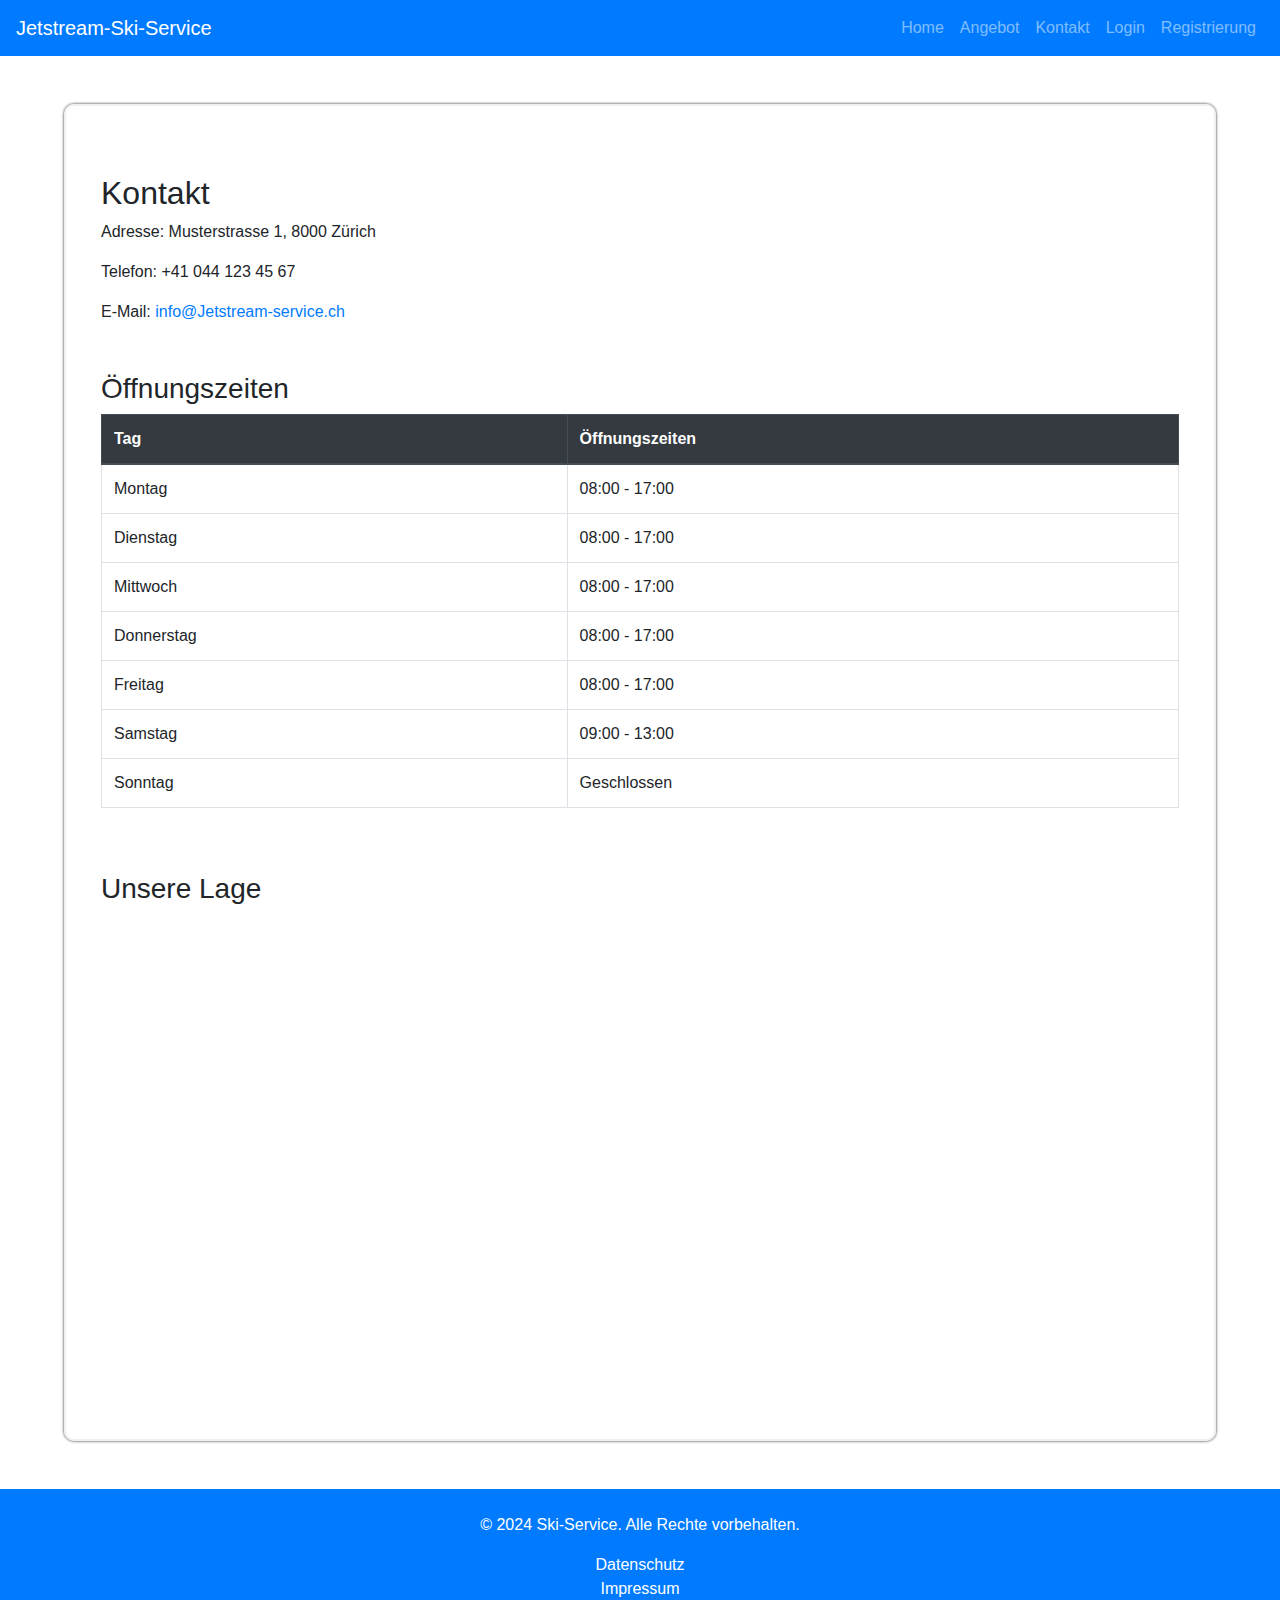
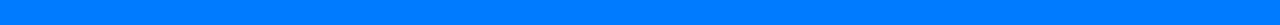
<file: html/contact.html>
<!DOCTYPE html>
<html lang="de">
<head>
    <meta charset="UTF-8">
    <meta name="viewport" content="width=device-width, initial-scale=1.0">
    <title>Kontakt - Ski-Service</title>
    <!-- Bootstrap CSS für grundlegende Styling-Elemente -->
    <link rel="stylesheet" href="https://stackpath.bootstrapcdn.com/bootstrap/4.5.2/css/bootstrap.min.css">
    <!-- Anpassungen und Styles für das Projekt -->
    <link rel="stylesheet" href="/css/reset.css">
    <link rel="stylesheet" href="/css/style.css">
    <link rel="stylesheet" href="/css/contact.css">
</head>
<body>

<!-- Vollbild-Loader wird angezeigt, bis die Seite vollständig geladen ist -->
<div class="loader"></div>

<!-- Loader-JavaScript -->
<script src="/js/loader.js"></script>

<!-- Navigation -->
<nav class="navbar navbar-expand-lg navbar-dark bg-primary">
    <a class="navbar-brand" href="index.html">Jetstream-Ski-Service</a>
    <button class="navbar-toggler" type="button" data-toggle="collapse" data-target="#navbarNav">
        <span class="navbar-toggler-icon"></span>
    </button>
    <div class="collapse navbar-collapse" id="navbarNav">
        <ul class="navbar-nav ml-auto">
            <!-- Navigationselemente -->
            <li class="nav-item"><a class="nav-link" href="index.html">Home</a></li>
            <li class="nav-item"><a class="nav-link" href="services.html">Angebot</a></li>
            <li class="nav-item"><a class="nav-link" href="contact.html">Kontakt</a></li>
            <li class="nav-item"><a class="nav-link" href="registration.html">Login</a></li>
        </ul>
    </div>
</nav>

<main class="container my-5 background">
    <!-- Hauptbereich -->
    <fieldset>
            <!-- Kontaktinformationen -->
            <section class="container my-5">
                <h2>Kontakt</h2>
                <p>Adresse: Musterstrasse 1, 8000 Zürich</p>
                <p>Telefon: +41 044 123 45 67</p>
                <p>E-Mail: <a href="mailto:info@Jetstream-service.ch" class="text-primary">info@Jetstream-service.ch</a></p>
            </section>

            <!-- Öffnungszeiten -->
            <section class="container my-5">
                <h3>Öffnungszeiten</h3>
                <div class="table-responsive">
                    <!-- Tabelle für Öffnungszeiten -->
                    <table class="table table-bordered table-hover">
                        <thead class="thead-dark">
                            <tr>
                                <th>Tag</th>
                                <th>Öffnungszeiten</th>
                            </tr>
                        </thead>
                        <tbody>
                            <tr>
                                <td>Montag</td>
                                <td>08:00 - 17:00</td>
                            </tr>
                            <tr>
                                <td>Dienstag</td>
                                <td>08:00 - 17:00</td>
                            </tr>
                            <tr>
                                <td>Mittwoch</td>
                                <td>08:00 - 17:00</td>
                            </tr>
                            <tr>
                                <td>Donnerstag</td>
                                <td>08:00 - 17:00</td>
                            </tr>
                            <tr>
                                <td>Freitag</td>
                                <td>08:00 - 17:00</td>
                            </tr>
                            <tr>
                                <td>Samstag</td>
                                <td>09:00 - 13:00</td>
                            </tr>
                            <tr>
                                <td>Sonntag</td>
                                <td>Geschlossen</td>
                            </tr>
                        </tbody>
                    </table>
                </div>
            </section>

            <!-- Google Maps-Integration -->
            <section class="container my-5">
                <h3>Unsere Lage</h3>
                <iframe 
                    src="https://www.google.com/maps/embed?pb=!1m18!1m12!1m3!1d2746.607309657232!2d11.337214375658979!3d46.49608766400221!2m3!1f0!2f0!3f0!3m2!1i1024!2i768!4f13.1!3m3!1m2!1s0x47829f00603817fb%3A0xbd2312a5dd474444!2sShrek%20sanctuary🙏!5e0!3m2!1sen!2sch!4v1732178144286!5m2!1sen!2sch" 
                    width="100%" 
                    height="450" 
                    style="border:0;" 
                    allowfullscreen="" 
                    loading="lazy" 
                    referrerpolicy="no-referrer-when-downgrade">
                </iframe>
            </section>
    </fieldset>
</main>

<!-- Footer -->
<footer class="bg-primary text-white text-center py-4 mt-auto">
    <div class="container">
        <p>&copy; 2024 Ski-Service. Alle Rechte vorbehalten.</p>
        <ul class="list-unstyled mb-0">
            <li><a href="datenschutz.html" class="text-white">Datenschutz</a></li>
            <li><a href="impressum.html" class="text-white">Impressum</a></li>
        </ul>
    </div>
</footer>

<!-- JavaScript-Bibliotheken -->
<script src="/js/navigation.js"></script>
<script src="https://code.jquery.com/jquery-3.5.1.min.js"></script>
<script src="https://cdn.jsdelivr.net/npm/bootstrap@4.5.2/dist/js/bootstrap.bundle.min.js"></script>
</body>
</html>
</file>
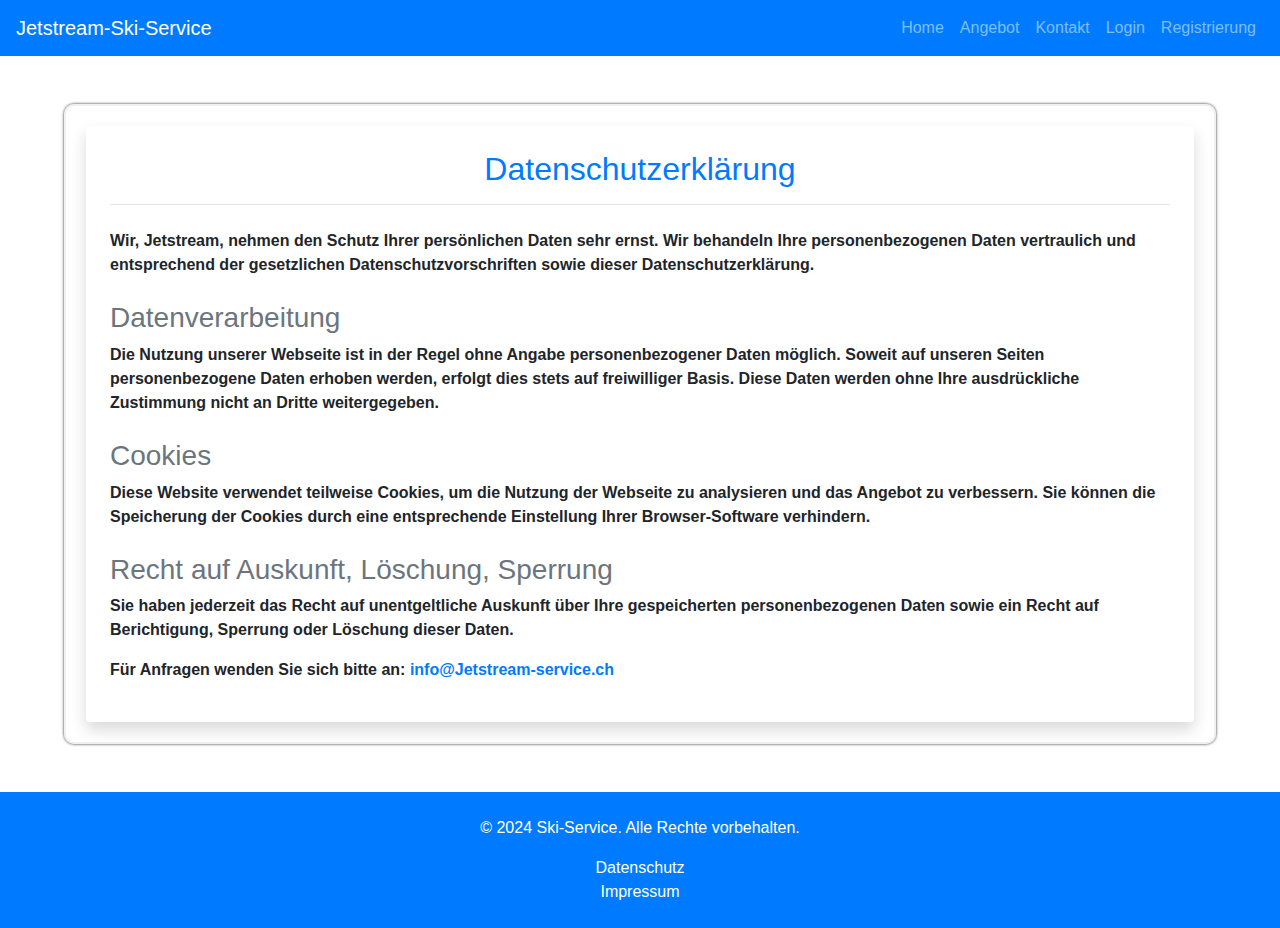
<file: html/datenschutz.html>
<!DOCTYPE html>
<html lang="de">
<head>
    <meta charset="UTF-8">
    <meta name="viewport" content="width=device-width, initial-scale=1.0">
    <title>Datenschutz - Ski-Service</title>
    <!-- Bootstrap CSS für grundlegendes Styling -->
    <link rel="stylesheet" href="https://stackpath.bootstrapcdn.com/bootstrap/4.5.2/css/bootstrap.min.css">
    <!-- Projekt-spezifische CSS-Dateien -->
    <link rel="stylesheet" href="/css/reset.css">
    <link rel="stylesheet" href="/css/style.css">
    <link rel="stylesheet" href="/css/datenschutz.css">
</head>
<body>

<!-- Vollbild-Loader wird angezeigt, bis die Seite vollständig geladen ist -->
<div class="loader"></div>

<!-- Loader-JavaScript -->
<script src="/js/loader.js"></script>

<!-- Navigation -->
<nav class="navbar navbar-expand-lg navbar-dark bg-primary">
    <a class="navbar-brand" href="index.html">Jetstream-Ski-Service</a>
    <button class="navbar-toggler" type="button" data-toggle="collapse" data-target="#navbarNav">
        <span class="navbar-toggler-icon"></span>
    </button>
    <div class="collapse navbar-collapse" id="navbarNav">
        <ul class="navbar-nav ml-auto">
            <!-- Navigationselemente -->
            <li class="nav-item"><a class="nav-link" href="index.html">Home</a></li>
            <li class="nav-item"><a class="nav-link" href="services.html">Angebot</a></li>
            <li class="nav-item"><a class="nav-link" href="contact.html">Kontakt</a></li>
            <li class="nav-item"><a class="nav-link" href="registration.html">Login</a></li>
        </ul>
    </div>
</nav>

<main class="container my-5 background">
    <fieldset>
        <!-- Hauptinhalt -->
            <section class="p-4 rounded shadow">
                <!-- Titel der Datenschutzerklärung -->
                <h2 class="text-center text-primary">Datenschutzerklärung</h2>
                <hr class="mb-4">
                
                <!-- Einleitung zur Datenschutzerklärung -->
                <p>
                    <b>
                    Wir, Jetstream, nehmen den Schutz Ihrer persönlichen Daten sehr ernst. Wir behandeln Ihre 
                    personenbezogenen Daten vertraulich und entsprechend der gesetzlichen Datenschutzvorschriften 
                    sowie dieser Datenschutzerklärung.
                    </b>
                </p>
                
                <!-- Abschnitt über die Datenverarbeitung -->
                <h3 class="text-secondary mt-4">Datenverarbeitung</h3>
                <p>
                    <b>
                    Die Nutzung unserer Webseite ist in der Regel ohne Angabe personenbezogener Daten möglich. 
                    Soweit auf unseren Seiten personenbezogene Daten erhoben werden, erfolgt dies stets auf 
                    freiwilliger Basis. Diese Daten werden ohne Ihre ausdrückliche Zustimmung nicht an Dritte 
                    weitergegeben.
                    </b>
                </p>
                
                <!-- Abschnitt über Cookies -->
                <h3 class="text-secondary mt-4">Cookies</h3>
                <p>
                    <b>
                    Diese Website verwendet teilweise Cookies, um die Nutzung der Webseite zu analysieren und das 
                    Angebot zu verbessern. Sie können die Speicherung der Cookies durch eine entsprechende 
                    Einstellung Ihrer Browser-Software verhindern.
                    </b>
                </p>
                
                <!-- Rechte des Nutzers -->
                <h3 class="text-secondary mt-4">Recht auf Auskunft, Löschung, Sperrung</h3>
                <p>
                    <b>
                    Sie haben jederzeit das Recht auf unentgeltliche Auskunft über Ihre gespeicherten 
                    personenbezogenen Daten sowie ein Recht auf Berichtigung, Sperrung oder Löschung dieser Daten.
                    </b>
                </p>
                
                <!-- Kontaktinformationen -->
                <p>
                    <b>
                    Für Anfragen wenden Sie sich bitte an: <a href="mailto:info@Jetstream-service.ch" class="text-primary">info@Jetstream-service.ch</a>
                    </b>
                </p>
            </section>
    </fieldset>
</main>

<!-- Footer -->
<footer class="bg-primary text-white text-center py-4 mt-auto">
    <div class="container">
        <!-- Fußzeilen-Links -->
        <p>&copy; 2024 Ski-Service. Alle Rechte vorbehalten.</p>
        <ul class="list-unstyled mb-0">
            <li><a href="datenschutz.html" class="text-white">Datenschutz</a></li>
            <li><a href="impressum.html" class="text-white">Impressum</a></li>
        </ul>
    </div>
</footer>

<!-- JavaScript-Bibliotheken -->
<script src="/js/navigation.js"></script>
<script src="https://code.jquery.com/jquery-3.5.1.min.js"></script>
<script src="https://cdn.jsdelivr.net/npm/bootstrap@4.5.2/dist/js/bootstrap.bundle.min.js"></script>
</body>
</html>
</file>
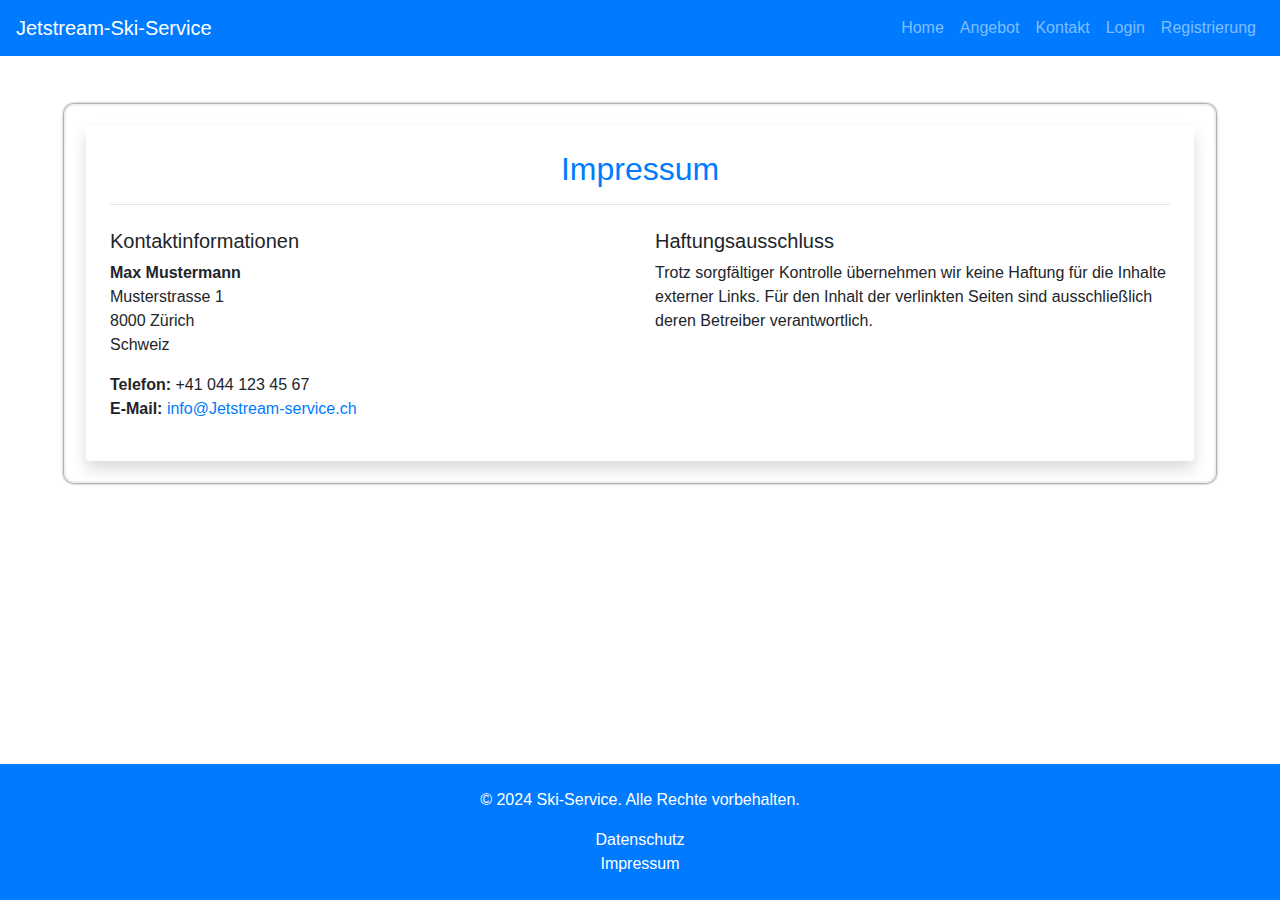
<file: html/impressum.html>
<!DOCTYPE html>
<html lang="de">
<head>
    <meta charset="UTF-8">
    <meta name="viewport" content="width=device-width, initial-scale=1.0">
    <title>Impressum - Ski-Service</title>
    <!-- Bootstrap CSS für grundlegendes Styling -->
    <link rel="stylesheet" href="https://stackpath.bootstrapcdn.com/bootstrap/4.5.2/css/bootstrap.min.css">
    <!-- Projekt-spezifische CSS-Dateien -->
    <link rel="stylesheet" href="/css/reset.css">
    <link rel="stylesheet" href="/css/style.css">
    <link rel="stylesheet" href="/css/impressum.css">
</head>
<body>

<!-- Vollbild-Loader wird angezeigt, bis die Seite vollständig geladen ist -->
<div class="loader"></div>

<!-- Loader-JavaScript -->
<script src="/js/loader.js"></script>

<!-- Navigation -->
<nav class="navbar navbar-expand-lg navbar-dark bg-primary">
    <a class="navbar-brand" href="index.html">Jetstream-Ski-Service</a>
    <button class="navbar-toggler" type="button" data-toggle="collapse" data-target="#navbarNav">
        <span class="navbar-toggler-icon"></span>
    </button>
    <div class="collapse navbar-collapse" id="navbarNav">
        <ul class="navbar-nav ml-auto">
            <!-- Navigationselemente -->
            <li class="nav-item"><a class="nav-link" href="index.html">Home</a></li>
            <li class="nav-item"><a class="nav-link" href="services.html">Angebot</a></li>
            <li class="nav-item"><a class="nav-link" href="contact.html">Kontakt</a></li>
            <li class="nav-item"><a class="nav-link" href="registration.html">Login</a></li>
        </ul>
    </div>
</nav>

<main class="container my-5 background">
    <fieldset>
        <!-- Hauptinhalt -->
            <section class="p-4 rounded shadow">
                <!-- Titel für das Impressum -->
                <h2 class="text-center text-primary">Impressum</h2>
                <hr class="mb-4">
                <div class="row">
                    <!-- Linke Spalte: Kontaktinformationen -->
                    <div class="col-md-6">
                        <h5>Kontaktinformationen</h5>
                        <p>
                            <b>Max Mustermann</b><br>
                            Musterstrasse 1<br>
                            8000 Zürich<br>
                            Schweiz
                        </p>
                        <p>
                            <b>Telefon:</b> +41 044 123 45 67<br>
                            <b>E-Mail:</b> <a href="mailto:info@Jetstream-service.ch" class="text-primary">info@Jetstream-service.ch</a>
                        </p>
                    </div>
                    <!-- Rechte Spalte: Haftungsausschluss -->
                    <div class="col-md-6">
                        <h5>Haftungsausschluss</h5>
                        <p>
                            Trotz sorgfältiger Kontrolle übernehmen wir keine Haftung für die Inhalte externer Links.
                            Für den Inhalt der verlinkten Seiten sind ausschließlich deren Betreiber verantwortlich.
                        </p>
                    </div>
                </div>
            </section>
    </fieldset>
</main>

<!-- Footer -->
<footer class="bg-primary text-white text-center py-4 mt-auto">
    <div class="container">
        <!-- Fußzeilen-Links -->
        <p>&copy; 2024 Ski-Service. Alle Rechte vorbehalten.</p>
        <ul class="list-unstyled mb-0">
            <li><a href="datenschutz.html" class="text-white">Datenschutz</a></li>
            <li><a href="impressum.html" class="text-white">Impressum</a></li>
        </ul>
    </div>
</footer>

<!-- JavaScript-Bibliotheken -->
<script src="/js/navigation.js"></script>
<script src="https://code.jquery.com/jquery-3.5.1.min.js"></script>
<script src="https://cdn.jsdelivr.net/npm/bootstrap@4.5.2/dist/js/bootstrap.bundle.min.js"></script>
</body>
</html>
</file>
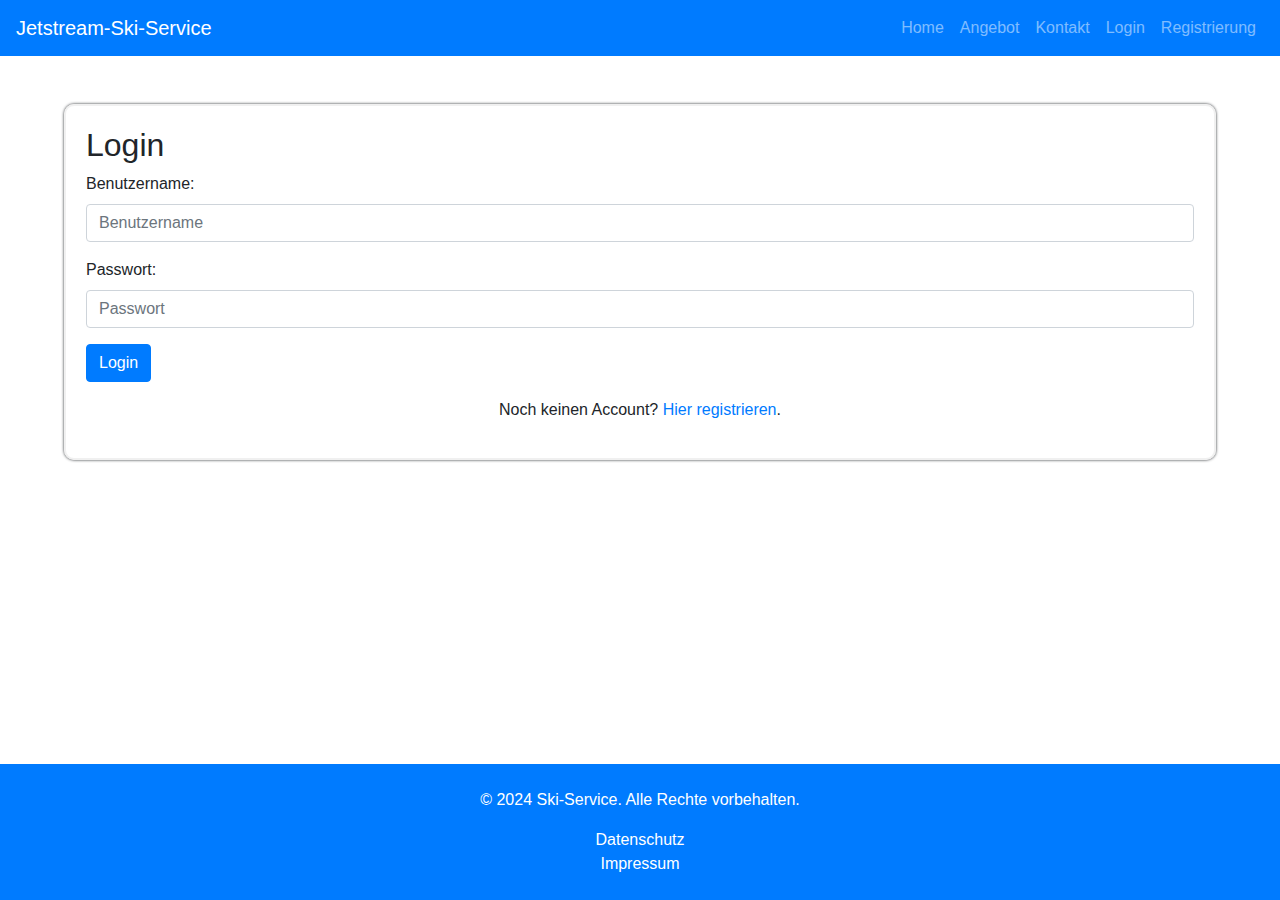
<file: html/login.html>
<!DOCTYPE html>
<html lang="en">
<head>
    <meta charset="UTF-8">
    <meta name="viewport" content="width=device-width, initial-scale=1.0">
    <title>Login - Ski-Service</title>
    <!-- Bootstrap CSS für grundlegendes Styling -->
    <link rel="stylesheet" href="https://stackpath.bootstrapcdn.com/bootstrap/4.5.2/css/bootstrap.min.css">
    <!-- Projekt-spezifische CSS-Dateien -->
    <link rel="stylesheet" href="/css/reset.css">
    <link rel="stylesheet" href="/css/style.css">
</head>
<body>

<!-- Vollbild-Loader wird angezeigt, bis die Seite vollständig geladen ist -->
<div class="loader"></div>

<!-- Loader-JavaScript -->
<script src="/js/loader.js"></script>

<!-- Navigation -->
<nav class="navbar navbar-expand-lg navbar-dark bg-primary">
    <a class="navbar-brand" href="index.html">Jetstream-Ski-Service</a>
    <button class="navbar-toggler" type="button" data-toggle="collapse" data-target="#navbarNav">
        <span class="navbar-toggler-icon"></span>
    </button>
    <div class="collapse navbar-collapse" id="navbarNav">
        <ul class="navbar-nav ml-auto">
            <!-- Navigationselemente -->
            <li class="nav-item"><a class="nav-link" href="index.html">Home</a></li>
            <li class="nav-item"><a class="nav-link" href="services.html">Angebot</a></li>
            <li class="nav-item"><a class="nav-link" href="contact.html">Kontakt</a></li>
            <li class="nav-item"><a class="nav-link" href="registration.html">Login</a></li>
        </ul>
    </div>
</nav>

<main class="container my-5 background">
    <fieldset>
            <section>
                <h2>Login</h2>
                <form id="loginForm">
                    <div class="form-group">
                        <label for="username">Benutzername:</label>
                        <input type="text" class="form-control" id="username" placeholder="Benutzername" required>
                    </div>
                    <div class="form-group">
                        <label for="password">Passwort:</label>
                        <input type="password" class="form-control" id="password" placeholder="Passwort" required>
                    </div>
                    <button type="submit" class="btn btn-primary">Login</button>
                </form>
                <p class="text-center mt-3">
                    Noch keinen Account? <a href="register.html">Hier registrieren</a>.
                </p>
            </section>
    </fieldset>
</main>

<!-- Footer -->
<footer class="bg-primary text-white text-center py-4 mt-auto">
    <div class="container">
        <!-- Fußzeilen-Links -->
        <p>&copy; 2024 Ski-Service. Alle Rechte vorbehalten.</p>
        <ul class="list-unstyled mb-0">
            <li><a href="datenschutz.html" class="text-white">Datenschutz</a></li>
            <li><a href="impressum.html" class="text-white">Impressum</a></li>
        </ul>
    </div>
</footer>

<!-- JavaScript-Bibliotheken -->
<script src="/js/app.js"></script>
<script src="/js/auth.js"></script>
<script src="/js/navigation.js"></script>
<script src="https://code.jquery.com/jquery-3.5.1.min.js"></script>
<script src="https://cdn.jsdelivr.net/npm/bootstrap@4.5.2/dist/js/bootstrap.bundle.min.js"></script>
</body>
</html>
</file>
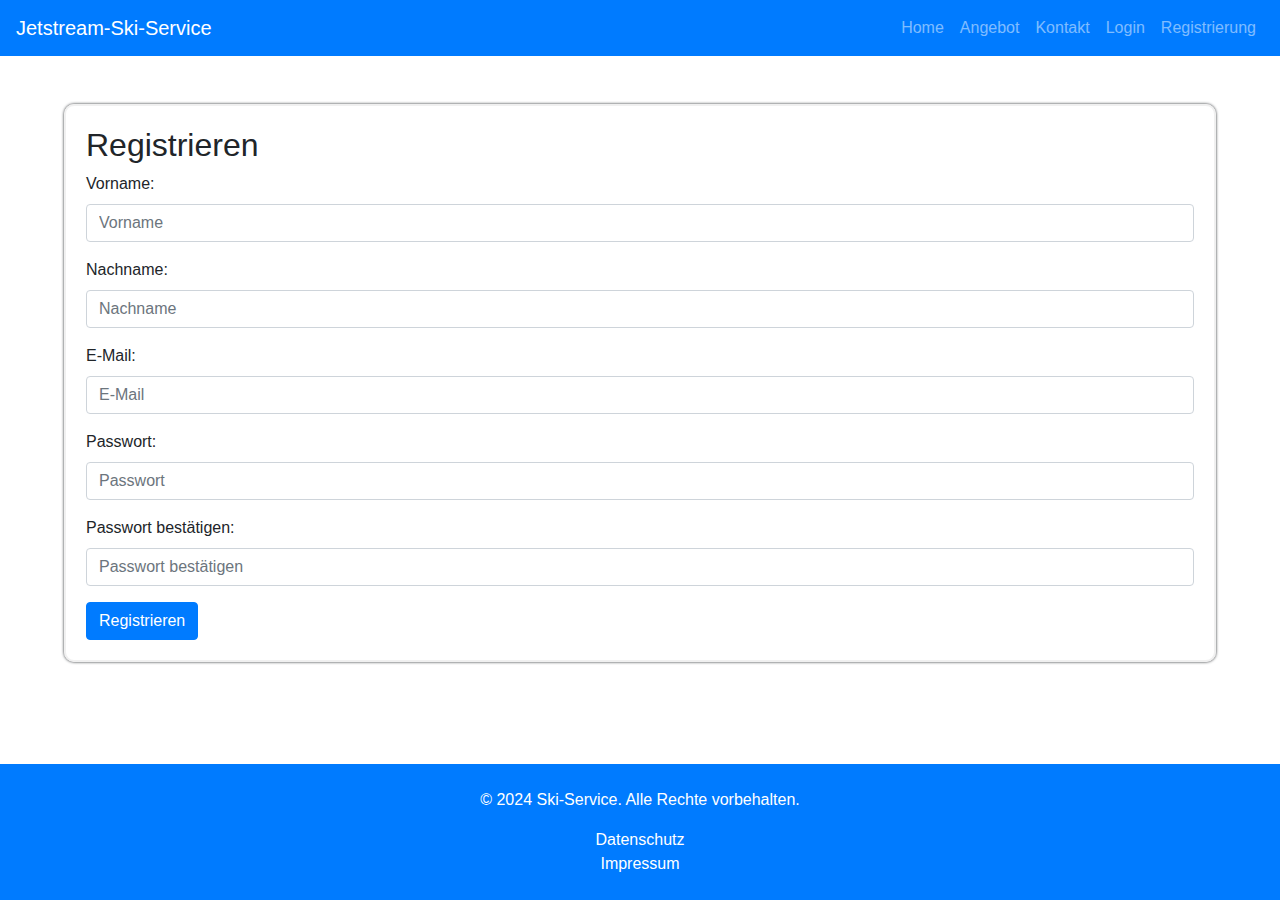
<file: html/register.html>
<!DOCTYPE html>
<html lang="en">
<head>
    <meta charset="UTF-8">
    <meta name="viewport" content="width=device-width, initial-scale=1.0">
    <title>Register - Ski-Service</title>
    <!-- Bootstrap CSS für grundlegendes Styling -->
    <link rel="stylesheet" href="https://stackpath.bootstrapcdn.com/bootstrap/4.5.2/css/bootstrap.min.css">
    <!-- Projekt-spezifische CSS-Dateien -->
    <link rel="stylesheet" href="/css/reset.css">
    <link rel="stylesheet" href="/css/style.css">
</head>
<body>

<!-- Vollbild-Loader wird angezeigt, bis die Seite vollständig geladen ist -->
<div class="loader"></div>

<!-- Loader-JavaScript -->
<script src="/js/loader.js"></script>

<!-- Navigation -->
<nav class="navbar navbar-expand-lg navbar-dark bg-primary">
    <a class="navbar-brand" href="index.html">Jetstream-Ski-Service</a>
    <button class="navbar-toggler" type="button" data-toggle="collapse" data-target="#navbarNav">
        <span class="navbar-toggler-icon"></span>
    </button>
    <div class="collapse navbar-collapse" id="navbarNav">
        <ul class="navbar-nav ml-auto">
            <!-- Navigationselemente -->
            <li class="nav-item"><a class="nav-link" href="index.html">Home</a></li>
            <li class="nav-item"><a class="nav-link" href="services.html">Angebot</a></li>
            <li class="nav-item"><a class="nav-link" href="contact.html">Kontakt</a></li>
            <li class="nav-item"><a class="nav-link" href="registration.html">Login</a></li>
        </ul>
    </div>
</nav>

<main class="container my-5 background">
    <fieldset>
        <h2>Registrieren</h2>
        <form id="registerForm">
            <div class="form-group">
                <label for="firstName">Vorname:</label>
                <input type="text" class="form-control" id="firstName" placeholder="Vorname" required>
            </div>
            <div class="form-group">
                <label for="lastName">Nachname:</label>
                <input type="text" class="form-control" id="lastName" placeholder="Nachname" required>
            </div>
            <div class="form-group">
                <label for="email">E-Mail:</label>
                <input type="email" class="form-control" id="email" placeholder="E-Mail" required>
            </div>
            <div class="form-group">
                <label for="password">Passwort:</label>
                <input type="password" class="form-control" id="password" placeholder="Passwort" required>
            </div>
            <div class="form-group">
                <label for="confirmPassword">Passwort bestätigen:</label>
                <input type="password" class="form-control" id="confirmPassword" placeholder="Passwort bestätigen" required>
            </div>
            <button type="submit" class="btn btn-primary">Registrieren</button>
        </form>
    </fieldset>
</main>

<!-- Footer -->
<footer class="bg-primary text-white text-center py-4 mt-auto">
    <div class="container">
        <!-- Fußzeilen-Links -->
        <p>&copy; 2024 Ski-Service. Alle Rechte vorbehalten.</p>
        <ul class="list-unstyled mb-0">
            <li><a href="datenschutz.html" class="text-white">Datenschutz</a></li>
            <li><a href="impressum.html" class="text-white">Impressum</a></li>
        </ul>
    </div>
</footer>

<!-- JavaScript-Bibliotheken -->
<script src="/js/auth.js"></script>
<script src="/js/navigation.js"></script>
<script src="https://code.jquery.com/jquery-3.5.1.min.js"></script>
<script src="https://cdn.jsdelivr.net/npm/bootstrap@4.5.2/dist/js/bootstrap.bundle.min.js"></script>
</body>
</html>
</file>
<file: css/style.css>
/* Vollbild-Loader-Container */
.loader {
    position: fixed; /* Positioniert den Loader über den gesamten Bildschirm */
    top: 0;
    left: 0;
    width: 100vw; /* Volle Breite des Ansichtsfensters */
    height: 100vh; /* Volle Höhe des Ansichtsfensters */
    display: flex; /* Flexbox für zentrierte Inhalte */
    align-items: center; /* Zentriert den Loader vertikal */
    justify-content: center; /* Zentriert den Loader horizontal */
    background: rgba(51, 51, 51, 0.9); /* Dunkler halbtransparenter Hintergrund */
    z-index: 9999; /* Sicherstellen, dass der Loader im Vordergrund ist */
    transition: opacity 0.75s, visibility 0.75s; /* Sanftes Ausblenden mit Übergang */
}

/* Klasse für das Ausblenden des Loaders */
.loader--hidden {
    opacity: 0; /* Sichtbarkeit auf transparent setzen */
    visibility: hidden; /* Loader aus dem sichtbaren Bereich entfernen */
}

/* Stil für das animierte Lade-Element */
.loader::after {
    content: ""; /* Platzhalter für das Pseudo-Element */
    width: 75px; /* Größe des Lade-Elements */
    height: 75px;
    border: 15px solid #dddddd; /* Rand des Lade-Elements */
    border-top-color: #8a90d2; /* Farbe des oberen Rands für den Rotationseffekt */
    border-radius: 50%; /* Rundes Lade-Element */
    animation: loading 0.75s ease infinite; /* Endlose Dreh-Animation */
}

/* Keyframe-Animation für das Drehen des Loaders */
@keyframes loading {
    from {
        transform: rotate(0turn); /* Startet bei 0 Grad Drehung */
    }
    to {
        transform: rotate(1turn); /* Dreht sich um 360 Grad */
    }
}

/* Body-Stil mit Hintergrundbild */
body {
    background: url('https://www.atelier2f.de/bildkatalog/bild/fitheight/1500/9826/9826_6059dcb020102391390879.jpg'); /* Pfad zum Hintergrundbild */
    background-size: cover; /* Bild füllt den gesamten Bereich */
    background-position: center; /* Zentriert das Hintergrundbild */
    background-repeat: no-repeat; /* Bild wiederholt sich nicht */
    background-attachment: fixed; /* Hintergrund bleibt beim Scrollen fixiert */
    margin: 0; /* Entfernt Standardabstände */
    display: flex; /* Flexbox für Layout */
    flex-direction: column; /* Flex-Elemente werden untereinander gestapelt */
    min-height: 100vh; /* Mindesthöhe auf die volle Fensterhöhe setzen */
}

/* Hintergrund-Stil für Inhalte */
.background {
    background-color: rgba(255, 255, 255, 0.85); /* Weißer halbtransparenter Hintergrund */
    border: 2px solid rgba(108, 108, 108, 0.1); /* Leichter grauer Rand */
    border-radius: 10px; /* Abgerundete Ecken */
    padding: 20px; /* Innenabstand */
    box-shadow: 0 0 3px; /* Leichter Schatteneffekt */
    min-height: 200px; /* Mindesthöhe für den Container */
    max-width: 1260px; /* Maximale Breite */
    height: auto; /* Automatische Höhenanpassung */
    margin: 20px auto 0; /* Zentriert den Container */
    margin-bottom: 20px; /* Abstand zum unteren Rand */
    width: 90%; /* Breite relativ zum Ansichtsfenster */
}

.hidden {
    display: none;
}

/* Hover-Effekt für Navigationslinks */
.navbar .nav-link:hover {
    background-color: #ffffff; /* Weißer Hintergrund beim Hover */
    border-radius: 5px; /* Leicht abgerundete Ecken */
    color: black !important; /* Textfarbe wird schwarz */
}

/* Für Geräte mit einer maximalen Breite von 480px */
@media screen and (max-width: 480px) {
    .background {
        width: 95%; /* Setzt die Breite des Elements auf 95% des Ansichtsfensters */
    }
}

/* Für Geräte mit einer maximalen Breite von 460px */
@media screen and (max-width: 460px) {
    .background {
        width: 100%; /* Setzt die Breite des Elements auf 100% des Ansichtsfensters */
    }
}
</file>
<file: css/contact.css>
/* Im Moment nicht im Gebrauch */
</file>
<file: css/datenschutz.css>
/* Im Moment nicht im Gebrauch */
</file>
<file: css/impressum.css>
/* Im Moment nicht im Gebrauch */
</file>
